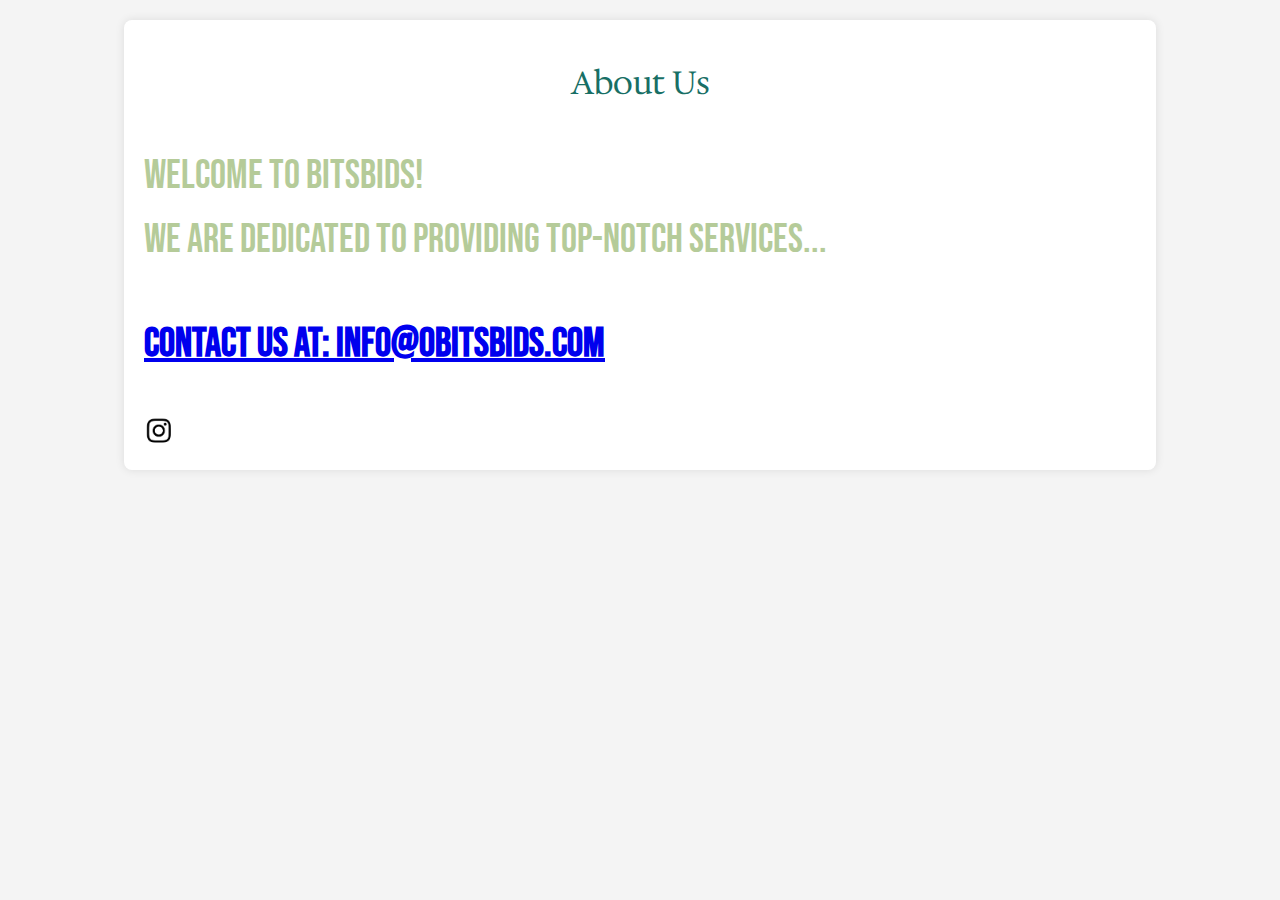
<file: Auction-master/src/main/resources/templates/AboutUs.html>
<!DOCTYPE html>
<html lang="en">
<head>
    <meta charset="UTF-8">
    <title>About Us</title>
    <link rel="preconnect" href="https://fonts.googleapis.com">
<link rel="preconnect" href="https://fonts.gstatic.com" crossorigin>
<link href="https://fonts.googleapis.com/css2?family=Hedvig+Letters+Serif:opsz@12..24&display=swap" rel="stylesheet">
<link rel="preconnect" href="https://fonts.googleapis.com">
<link rel="preconnect" href="https://fonts.gstatic.com" crossorigin>
<link href="https://fonts.googleapis.com/css2?family=Bebas+Neue&family=Hedvig+Letters+Serif:opsz@12..24&display=swap" rel="stylesheet">
    <style>
        body {
            font-family: Arial, sans-serif;
            background-color: #f4f4f4;
            margin: 0;
            padding: 20px;
        }

        .container {
            width: 80%;
            margin: 0 auto;
            background-color: #fff;
            padding: 20px;
            border-radius: 8px;
            box-shadow: 0 0 10px rgba(0, 0, 0, 0.1);
        }

        h1 {
            color:#186F65 ;
            text-align: center;
            font-family: 'Hedvig Letters Serif', serif;
        }

        p {
            color: #B5CB99;
            line-height: 1.6;
            font-family: 'Bebas Neue', sans-serif;
            font-size:40px;
        
        }
    </style>
</head>
<body>

<div class="container">
    <h1>About Us</h1>
    <p>Welcome to BITSBids!<br> We are dedicated to providing top-notch services...</p>
        <p><strong><a href="https://www.bits-pilani.ac.in/hyderabad">Contact us at: info@obitsbids.com</a></strong></p>
    <a href="https://www.instagram.com/bitshyderabad/"><img height="30px" width="30px" src="../static/images/insta.png"></a>
</div>

</body>
</html>
</file>
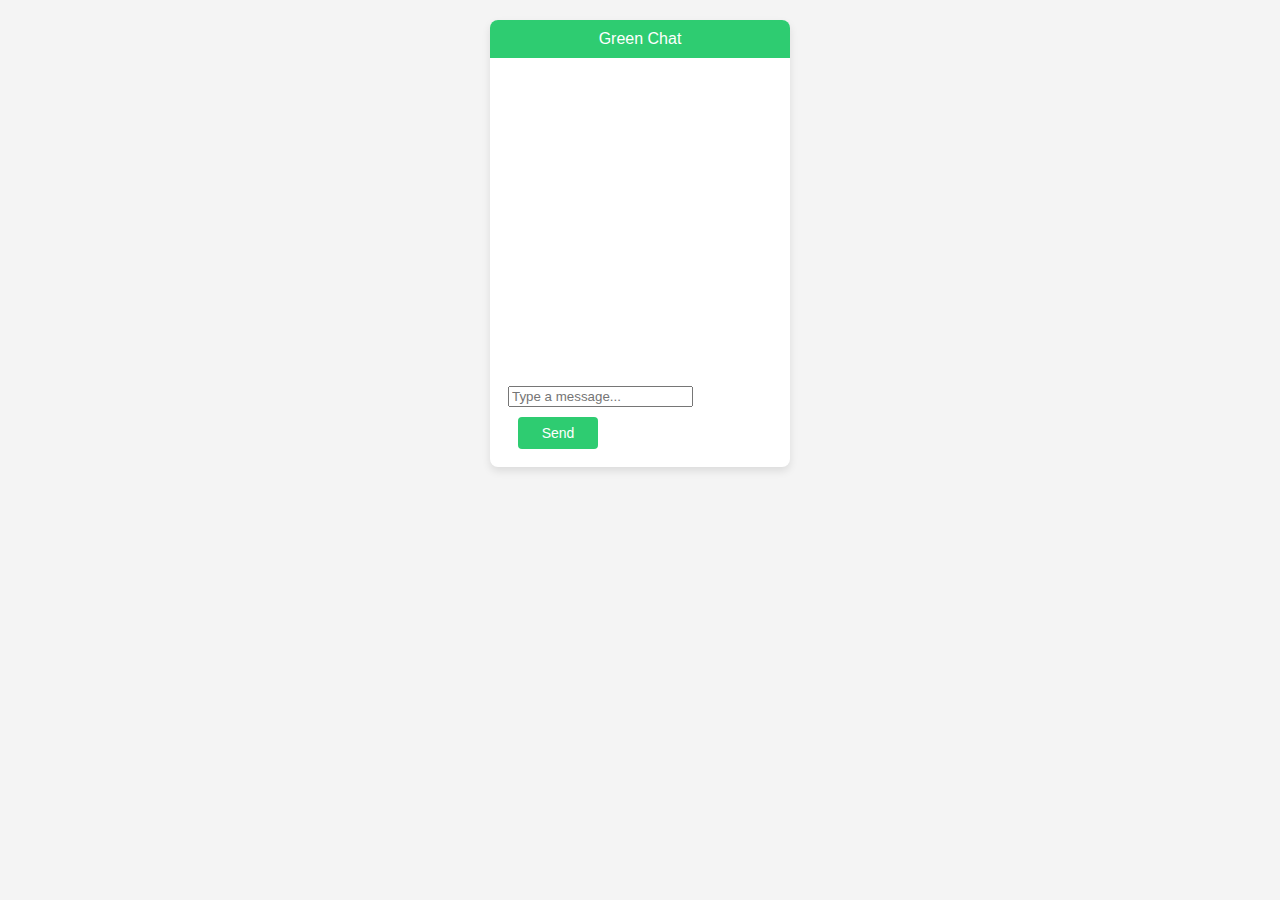
<file: Auction-master/src/main/resources/templates/chat.html>
<!DOCTYPE html>
<html lang="en">
<head>
  <meta charset="UTF-8">
  <title>Green Chat</title>
  <style>
    /* Styles */
    body {
      font-family: Arial, sans-serif;
      margin: 0;
      padding: 0;
      background-color: #f4f4f4;
    }

    .chat-container {
      width: 300px;
      margin: 20px auto;
      border-radius: 8px;
      overflow: hidden;
      box-shadow: 0 4px 8px rgba(0, 0, 0, 0.1);
      background-color: #fff;
    }

    .chat-header {
      padding: 10px;
      background-color: #2ecc71;
      color: #fff;
      text-align: center;
    }

    .chat-messages {
      height: 300px;
      overflow-y: scroll;
      padding: 10px;
    }

    .message {
      margin-bottom: 10px;
    }

    .user-message {
      background-color: #d5f5e3;
      padding: 8px;
      border-radius: 8px;
    }

    .bot-message {
      background-color: #f0f0f0;
      padding: 8px;
      border-radius: 8px;
    }

    .chat-input {
      width: calc(100% - 20px);
      padding: 8px;
      margin: 0 10px;
      border: none;
      border-radius: 4px;
      font-size: 14px;
    }

    .send-button {
      width: 80px;
      padding: 8px;
      margin: 10px;
      background-color: #2ecc71;
      color: #fff;
      border: none;
      border-radius: 4px;
      cursor: pointer;
      font-size: 14px;
    }
  </style>
</head>
<body>
  <div class="chat-container">
    <div class="chat-header">
      Green Chat
    </div>
    <div class="chat-messages" id="chatMessages">
      <!-- Messages will appear here -->
    </div>
    <div class="chat-input">
      <input type="text" id="userInput" placeholder="Type a message...">
      <button class="send-button" onclick="sendMessage()">Send</button>
    </div>
  </div>

  <script>
    function sendMessage() {
      const userInput = document.getElementById('userInput');
      const message = userInput.value;

      if (message.trim() !== '') {
        const chatMessages = document.getElementById('chatMessages');
        const userDiv = document.createElement('div');
        userDiv.className = 'message user-message';
        userDiv.textContent = message;
        chatMessages.appendChild(userDiv);

        // Simulating bot response (you can replace this with actual logic)
        setTimeout(() => {
          const botDiv = document.createElement('div');
          botDiv.className = 'message bot-message';
          botDiv.textContent = 'Bot: Hi there! This is a bot response.';
          chatMessages.appendChild(botDiv);
          chatMessages.scrollTop = chatMessages.scrollHeight; // Scroll to bottom
        }, 500);
      }

      userInput.value = ''; // Clear input field after sending message
    }
  </script>
</body>
</html>
</file>
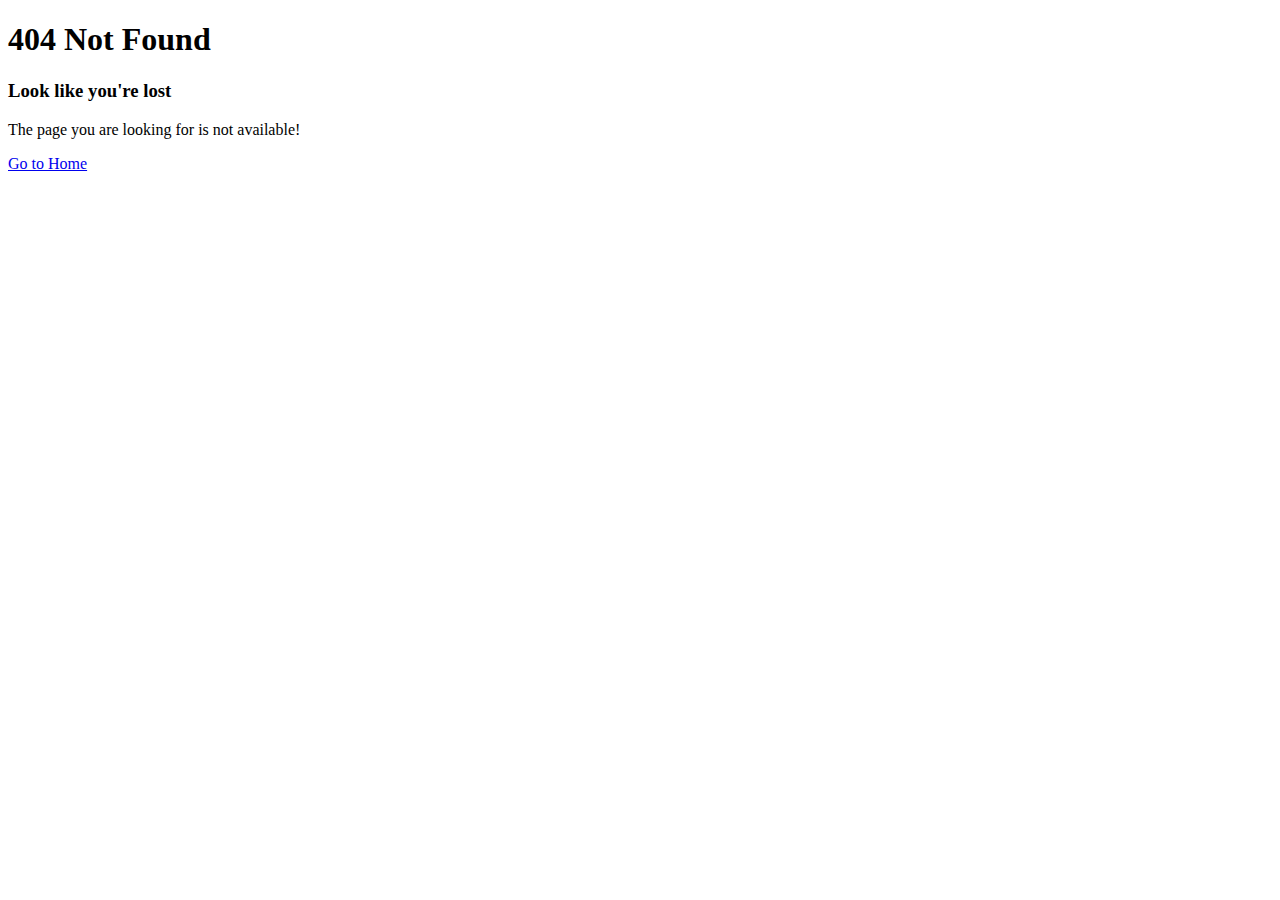
<file: Auction-master/src/main/resources/templates/CustomError.html>
<!DOCTYPE html PUBLIC "-//W3C//DTD HTML 4.01 Transitional//EN" "http://www.w3.org/TR/html4/loose.dtd">
<html xmlns:th="http://www.thymeleaf.org">
<head>
<meta http-equiv="Content-Type" content="text/html; charset=ISO-8859-1">
<meta charset="utf-8">
<meta http-equiv="X-UA-Compatible" content="IE=edge">
<meta name="viewport" content="width=device-width, initial-scale=1">
<link  th:href="@{/images/fav.ico}" rel="shortcut icon" type="image/png"/>

<link th:href="@{/required/bootstrap.min.css}" rel="stylesheet" />
<script th:src="@{/required/jquery.min.js}"></script>
<script th:src="@{/required/bootstrap.min.js}"></script>


<link rel="stylesheet" th:href="@{/css/errorPage.css}">
<link href='http://fonts.googleapis.com/css?family=Cookie' rel='stylesheet' type='text/css'>


</head>

<body>
<div  th:insert="Header.html"> </div>
<section class="page_404">
	<div class="container">
		<div class="row">	
		<div class="col-sm-12 ">
		<div class="col-sm-10 col-sm-offset-1  text-center">
		<div class="four_zero_four_bg">
			<h1 class="text-center ">404 Not Found</h1>
		
		
		</div>
		
		<div class="contant_box_404">
		<h3 class="h2">
		Look like you're lost
		</h3>
		
		<p>The page you are looking for is not available!</p>
		
		<a href="/" class="link_404">Go to Home</a>

	</div>
		</div>
		</div>
		</div>
	</div>
</section>

</body>

</html>
</file>
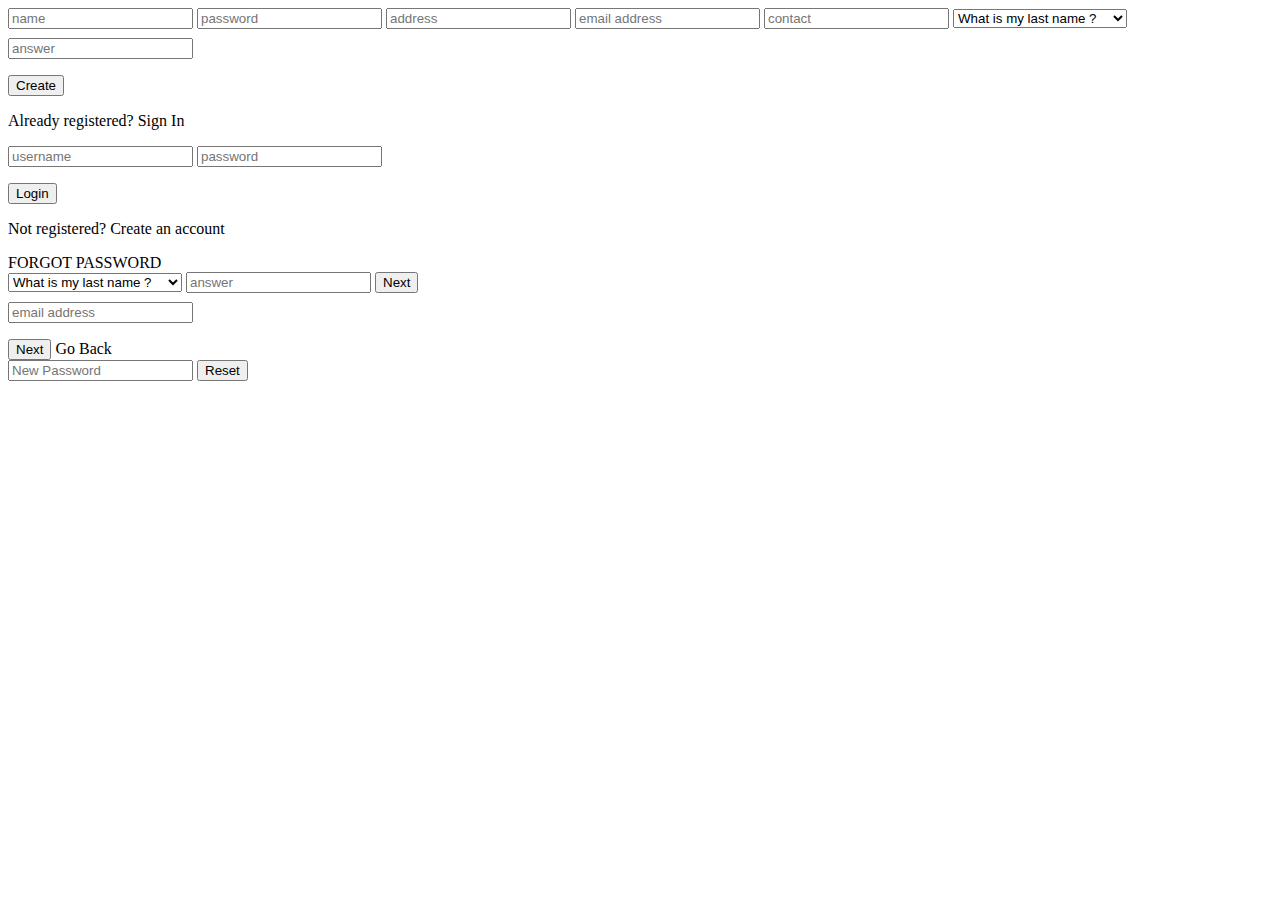
<file: Auction-master/src/main/resources/templates/Login.html>
<!DOCTYPE html PUBLIC "-//W3C//DTD HTML 4.01 Transitional//EN" "http://www.w3.org/TR/html4/loose.dtd">
<html xmlns:th="http://www.thymeleaf.org">
<head>
<meta http-equiv="Content-Type" content="text/html; charset=ISO-8859-1">
<title>Auction</title>

<script th:src="@{/required/jquery.min.js}"></script>
<script th:src="@{/required/bootstrap.min.js}"></script>
<script th:src="@{/required/notify.min.js}"></script>
<script th:src="@{/js/login.js}"></script>

<link  th:href="@{/images/fav.ico}" rel="shortcut icon" type="image/png"/>
<link  th:href="@{/css/login.css}" rel="stylesheet" />
<link th:href="@{/required/bootstrap.min.css}" rel="stylesheet" />

</head>
<body>

<div class="container">
<div class="row">	
		<div class="col-sm-12 ">
	<div class="login-page">
	
		<div class="login-header" align="center">
			<img th:src="@{/images/logo.png}"> 
		</div>
	  <div class="form" >
	        
<!--****************************************SIGN UP FORM************************************************ -->
<!--       th:action="@{/signUp}" -->
	    <form  th:object="${myUser}" class="register-form"  id="regForm" method="post" onsubmit="return false">
	      <input type="text" id="cuser" placeholder="name" th:field="*{username}" required/>
       		
	      <input type="password" id="cpass" placeholder="password" th:field="*{password}" required/>
      	  <input type="text" id="address" placeholder="address" th:field="*{address}" required/>
	      <input type="email" id="email"  placeholder="email address" th:field="*{email}" required/>
	     
	      <input type="text" id="contact" placeholder="contact" th:field="*{phoneNumber}" required/>
	      
       	  <select class="form-control" id="combo" style="margin-bottom:10px;" th:field="*{question}" >
       	  	<option th:value="1" >What is my last name ?</option>
       	  	<option th:value="2" >What is my father name ?</option>
       	  	<option th:value="3" >What is my fav color ?</option>
	      </select>
	      
	      <input type="text" id="answer" placeholder="answer" th:field="*{answer}" required/>
	       <p id="msg-signUp" style="color:red;"></p>
	      <input type="submit" id="create" value="Create" >
	      <p class="message">Already registered? <a>Sign In</a></p>
	    </form>
	          
<!--****************************************LOGIN FORM************************************************ -->
<!--       th:action="@{/login}" -->
 
	     <form  th:object="${myUser}" id="loginForm" method="post" class="login-orm" onsubmit="return false">
    
	      <input type="text" id="user" placeholder="username" name="username" th:field="*{username}" required/>
	      <input type="password" id="pass" placeholder="password" name="password" th:field="*{password}" required/>
	      <p id="msg" style="color:red;"></p>
	      <input type="submit" id="login" name="login" value="Login" >
	      <p class="message">Not registered? <a>Create an account</a> </p>
	      <a id="forget">FORGOT PASSWORD</a>
	    </form>
	          

<!--****************************************SECURITY QUESTION FORM************************************************ -->
      
	    <form class="secure" th:object="${myUser}" id="secureQus" onsubmit="return false">
		   	<select class="form-control" id="combo" style="margin-bottom:10px;" th:field="*{question}">
		      	<option th:value="1"> What is my last name ? </option>
		      	<option th:value="2"> What is my father name ? </option>
		      	<option th:value="3"> What is my fav color ? </option>
	      </select>
       	  <input type="hidden" th:field="*{email}" id="mainEmail">
	      <input type="text" id="sAnswer" placeholder="answer" th:field="*{answer}" required/>
	      <input type="hidden" value="next" name="ques">
	      <input  type=submit id="secure-next"  value="Next" >
  		  
      </form>
      
<!--****************************************RECOVER EMAIL FORM************************************************ -->
      
      <form class="recover-email" th:object="${myUser}" id="recoverEmail" onsubmit="return false">
     	<input type="text" id="email" th:field="*{email}" placeholder="email address" required/>
      	<p id="mailMsg" style="color:red;"></p>
      	<input  type=submit id="secure-next" value="Next" >
    	 <a id="forget">Go Back</a>
    	
      </form>
<!--****************************************RESET PASSWORD FORM************************************************ -->      
       <form class="resetPass" th:object="${myUser}" onsubmit="return false">
	      <input type="password" id="rpass" placeholder="New Password" th:field="*{password}" required/>
     	  <input type="hidden" id="rQues" th:field="*{question}">
     	  <input type="hidden" id="rAns" th:field="*{answer}">
     	  <input type="hidden" id="rEmail" th:field="*{email}">
	      <input type="submit" id="reset" value="Reset" >
	    </form>
 </div>
</div>
</div>
</div>
</div>
</body>
</html>
</file>
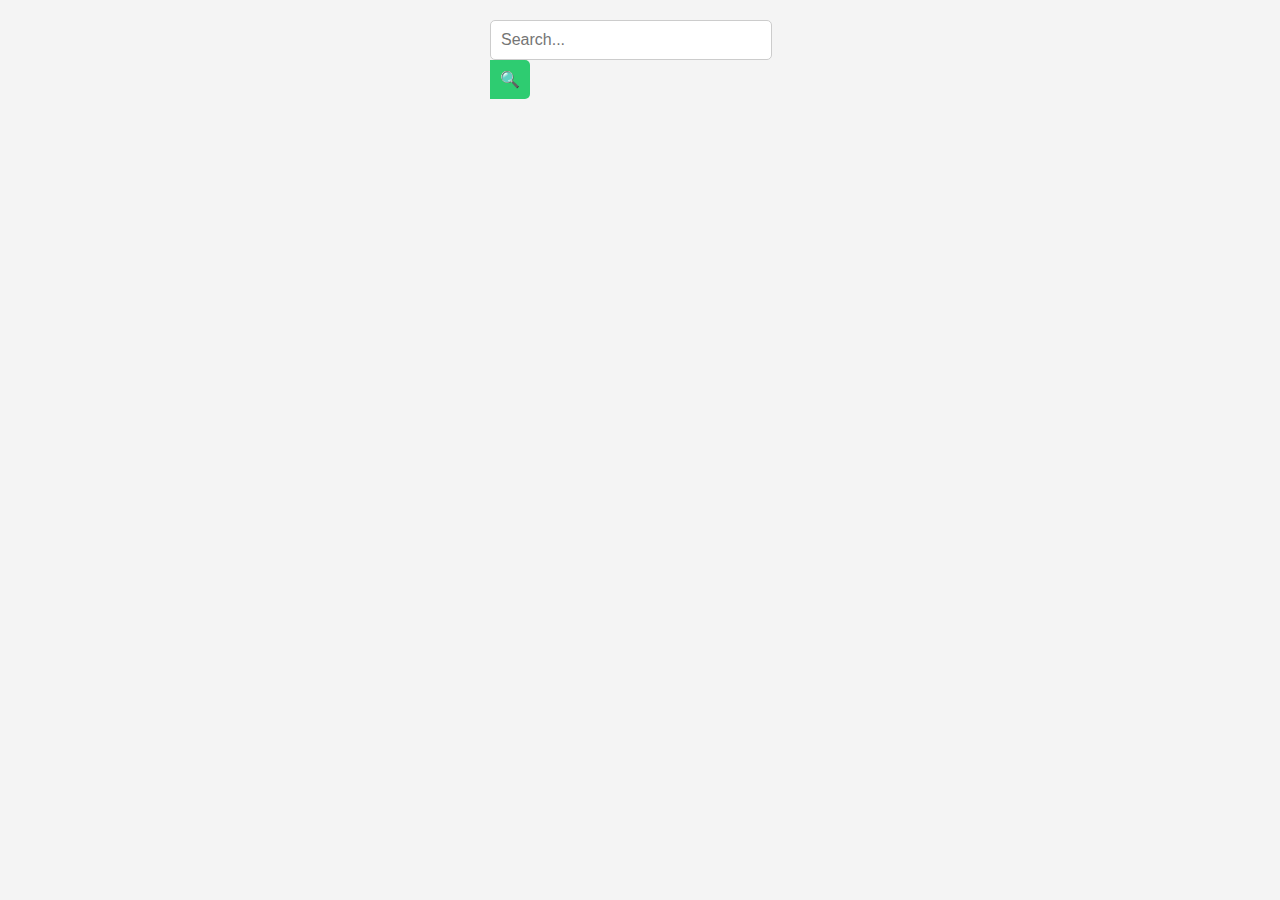
<file: Auction-master/src/main/resources/templates/Search.html>
<!DOCTYPE html>
<html lang="en">
<head>
  <meta charset="UTF-8">
  <title>Search Interface</title>
  <style>
    /* Styles */
    body {
      font-family: Arial, sans-serif;
      margin: 0;
      padding: 0;
      background-color: #f4f4f4;
    }

    .search-container {
      width: 300px;
      margin: 20px auto;
    }

    .search-input {
      width: calc(100% - 40px);
      padding: 10px;
      border: 1px solid #ccc;
      border-radius: 5px;
      font-size: 16px;
      outline: none;
    }

    .search-button {
      width: 40px;
      padding: 10px;
      border: none;
      background-color: #2ecc71;
      color: #fff;
      border-radius: 0 5px 5px 0;
      cursor: pointer;
      font-size: 16px;
    }

    .search-results {
      margin-top: 20px;
      padding: 10px;
      background-color: #fff;
      border: 1px solid #ccc;
      border-radius: 5px;
      display: none;
    }

    .result-item {
      padding: 8px;
      border-bottom: 1px solid #eee;
    }

    .result-item:last-child {
      border-bottom: none;
    }
  </style>
</head>
<body>
  <div class="search-container">
    <input type="text" class="search-input" placeholder="Search...">
    <button class="search-button" onclick="performSearch()">🔍</button>
    <div class="search-results" id="searchResults">
      <!-- Search results will appear here -->
    </div>
  </div>

  <script>
    function performSearch() {
      const searchInput = document.querySelector('.search-input');
      const searchTerm = searchInput.value.trim().toLowerCase();
      const searchResults = document.getElementById('searchResults');

      // For demo, showing some hardcoded results
      const data = [
        'Green Apple',
        'Lime Green',
        'Forest Green',
        'Green Tea',
        'Greenhouse',
        'Greenfield'
      ];

      // Clear previous results
      searchResults.innerHTML = '';

      // Filter and display results
      const filteredResults = data.filter(item =>
        item.toLowerCase().includes(searchTerm)
      );

      if (filteredResults.length > 0) {
        filteredResults.forEach(result => {
          const resultItem = document.createElement('div');
          resultItem.classList.add('result-item');
          resultItem.textContent = result;
          searchResults.appendChild(resultItem);
        });
        searchResults.style.display = 'block';
      } else {
        searchResults.style.display = 'none';
      }
    }
  </script>
</body>
</html>
</file>
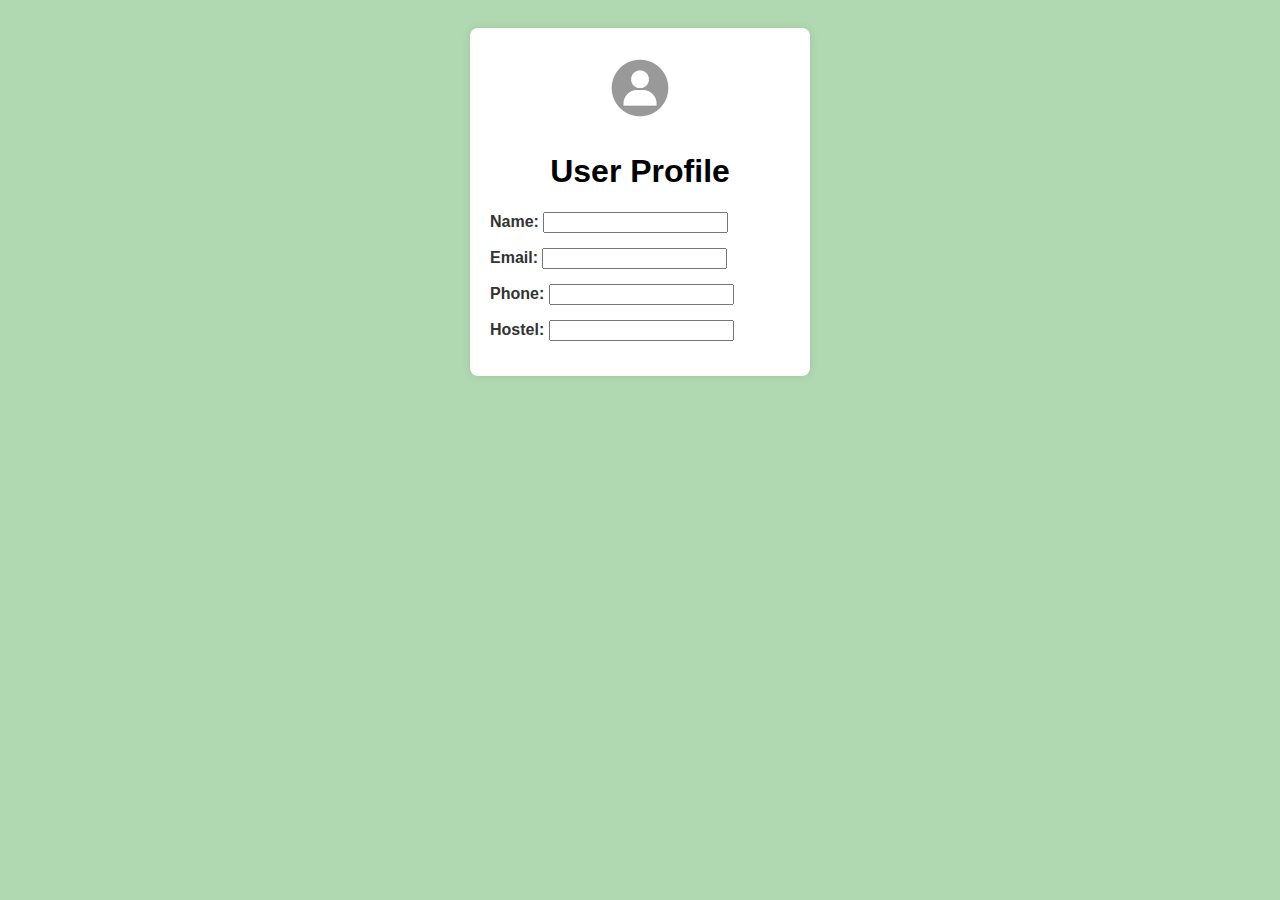
<file: Auction-master/src/main/resources/templates/UserProfile.html>
<!DOCTYPE html>
<html lang="en">
<head>
    <meta charset="UTF-8">
    <title>User Profile</title>
    <style>
        html {
            font-family: Arial, sans-serif;
            background-color: #f7f7f7;
            margin: 0;
            padding: 20px;
            background: #B0D9B1;
        }

        .profile-card {
            width: 300px;
            margin: 0 auto;
            background-color: #fff;
            padding: 20px;
            border-radius: 8px;
            box-shadow: 0 0 10px rgba(0, 0, 0, 0.1);
        }

        .profile-info {
            margin-bottom: 15px;
        }

        .profile-info label {
            font-weight: bold;
            color: #333;
        }

        .profile-info p {
            margin: 5px 0;
            color: #666;
        }
    </style>
</head>
<body>

<div class="profile-card">
    <div style="text-align:center">
    <img height="80px" weight="80px" src="../static/images/profile.jpg">
    <h1><strong>User Profile</strong></h1>
</div>

    <div class="profile-info">
        <label for="name">Name:</label>
        <input type="text">
    </div>
    <div class="profile-info">
        <label for="email">Email:</label>
        <input type="email">
    </div>
    <div class="profile-info">
        <label for="phone">Phone:</label>
        <input type="text">
    </div>
    <div class="profile-info">
        <label for="hostel">Hostel:</label>
        <input type="text">
    </div>
</div>

</body>
</html>
</file>
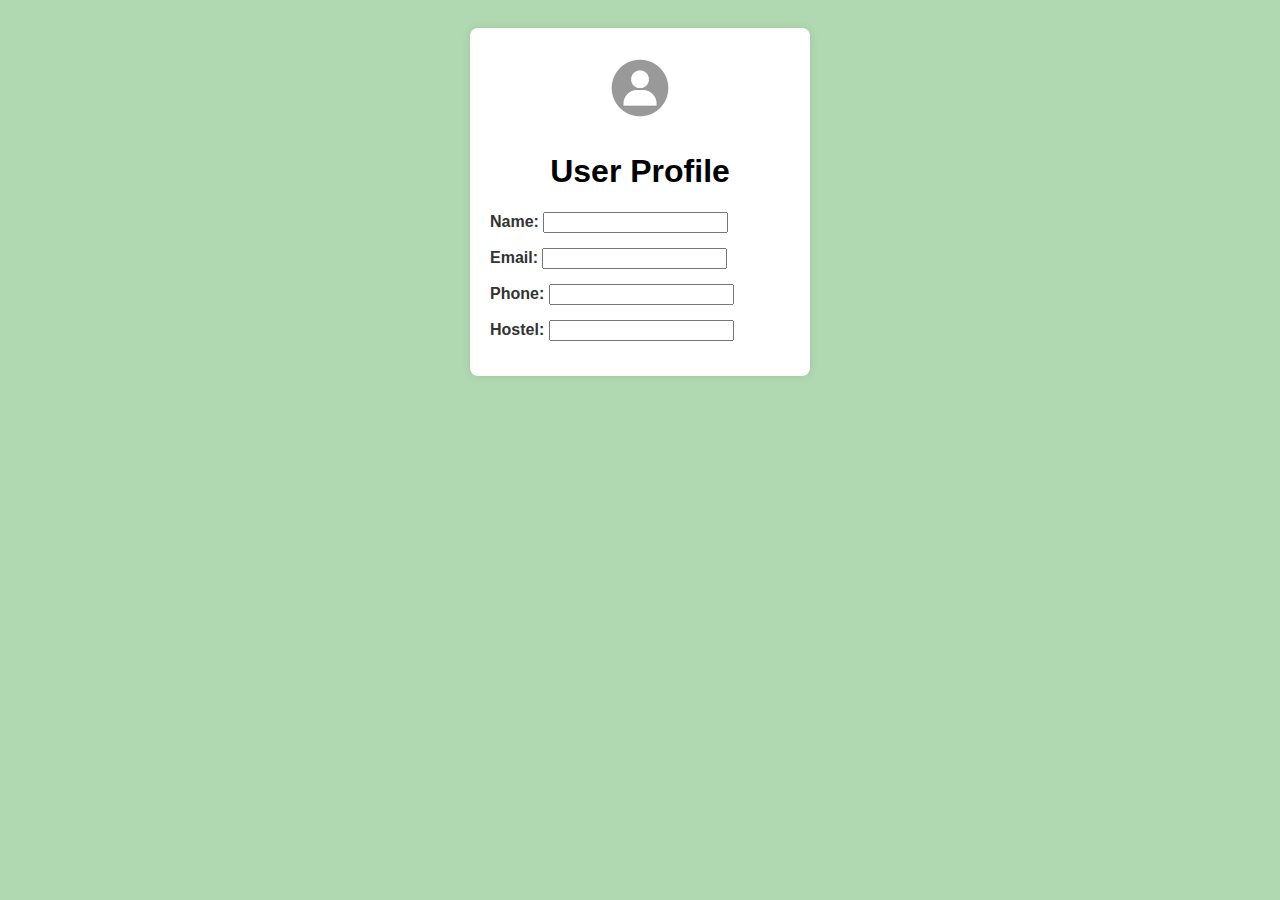
<file: Auction-master/src/main/resources/templates/UserProfile1.html>
<!DOCTYPE html>
<html lang="en">
<head>
    <meta charset="UTF-8">
    <title>User Profile</title>
    <style>
        html {
            font-family: Arial, sans-serif;
            background-color: #f7f7f7;
            margin: 0;
            padding: 20px;
            background: #B0D9B1;
        }

        .profile-card {
            width: 300px;
            margin: 0 auto;
            background-color: #fff;
            padding: 20px;
            border-radius: 8px;
            box-shadow: 0 0 10px rgba(0, 0, 0, 0.1);
        }

        .profile-info {
            margin-bottom: 15px;
        }

        .profile-info label {
            font-weight: bold;
            color: #333;
        }

        .profile-info p {
            margin: 5px 0;
            color: #666;
        }
    </style>
</head>
<body>

<div class="profile-card">
    <div style="text-align:center">
    <img height="80px" weight="80px" src="../static/images/profile1.jpg">
    <h1><strong>User Profile</strong></h1>
</div>

    <div class="profile-info">
        <label for="name">Name:</label>
        <input type="text">
    </div>
    <div class="profile-info">
        <label for="email">Email:</label>
        <input type="email">
    </div>
    <div class="profile-info">
        <label for="phone">Phone:</label>
        <input type="text">
    </div>
    <div class="profile-info">
        <label for="hostel">Hostel:</label>
        <input type="text">
    </div>
</div>

</body>
</html>
</file>
